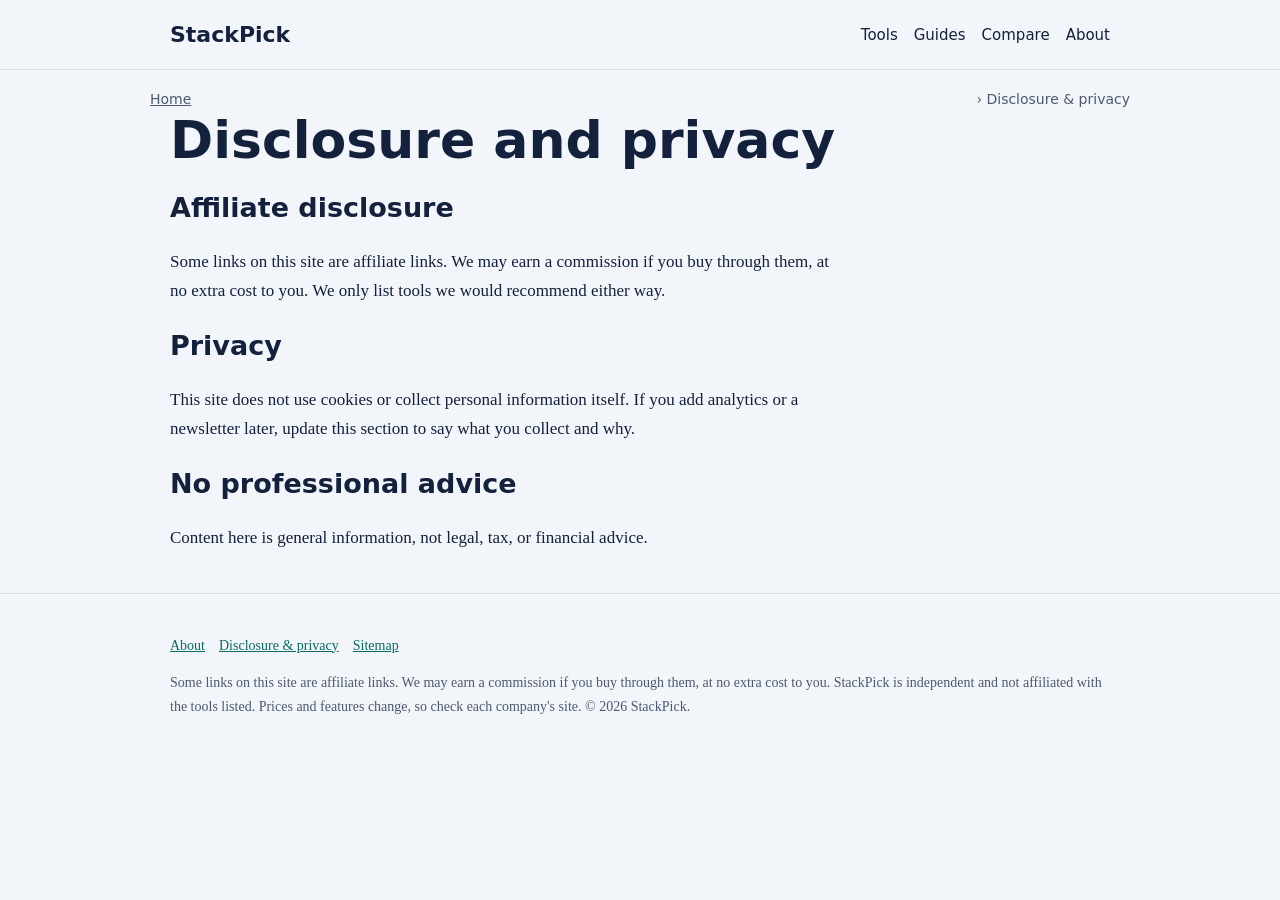
<file: index.html>
<!DOCTYPE html>
<html lang="en-US"><head><meta charset="utf-8">
<meta name="viewport" content="width=device-width, initial-scale=1">
<title>Affiliate Disclosure and Privacy Policy | StackPick</title>
<meta name="description" content="How StackPick earns money through affiliate links and how we handle your information.">
<link rel="canonical" href="https://yourdomain.com/legal/">
<meta name="robots" content="index, follow, max-image-preview:large">
<meta name="theme-color" content="#14213D">
<link rel="icon" href="/favicon.svg" type="image/svg+xml">
<meta property="og:site_name" content="StackPick"><meta property="og:type" content="website">
<meta property="og:title" content="Affiliate Disclosure and Privacy Policy | StackPick"><meta property="og:description" content="How StackPick earns money through affiliate links and how we handle your information.">
<meta property="og:url" content="https://yourdomain.com/legal/"><meta property="og:image" content="https://yourdomain.com/og.svg">
<meta name="twitter:card" content="summary"><meta name="twitter:title" content="Affiliate Disclosure and Privacy Policy | StackPick"><meta name="twitter:description" content="How StackPick earns money through affiliate links and how we handle your information.">
<link rel="stylesheet" href="/style.css"><script type="application/ld+json">{"@context": "https://schema.org", "@type": "BreadcrumbList", "itemListElement": [{"@type": "ListItem", "position": 1, "name": "Home", "item": "https://yourdomain.com/"}, {"@type": "ListItem", "position": 2, "name": "Disclosure & privacy", "item": "https://yourdomain.com/legal/"}]}</script></head><body>
<a class="skip" href="#main">Skip to content</a>
<header class="top"><div class="wrap"><nav aria-label="Main"><a class="logo" href="/">StackPick</a><span>
<a class="l" href="/tools/">Tools</a><a class="l" href="/guides/">Guides</a><a class="l" href="/compare/">Compare</a><a class="l" href="/about/">About</a></span></nav></div></header>
<nav class="crumb wrap" aria-label="Breadcrumb"><a href="/">Home</a> &rsaquo; Disclosure &amp; privacy</nav><main id="main" class="wrap"><section class="art"><h1>Disclosure and privacy</h1><h2>Affiliate disclosure</h2><p>Some links on this site are affiliate links. We may earn a commission if you buy through them, at no extra cost to you. We only list tools we would recommend either way.</p><h2>Privacy</h2><p>This site does not use cookies or collect personal information itself. If you add analytics or a newsletter later, update this section to say what you collect and why.</p><h2>No professional advice</h2><p>Content here is general information, not legal, tax, or financial advice.</p></section></main>
<footer><div class="wrap"><p><a href="/about/">About</a><a href="/legal/">Disclosure &amp; privacy</a><a href="/sitemap.xml">Sitemap</a></p>
<p>Some links on this site are affiliate links. We may earn a commission if you buy through them, at no extra cost to you. StackPick is independent and not affiliated with the tools listed. Prices and features change, so check each company's site. &copy; 2026 StackPick.</p></div></footer>
</body></html>
</file>
<file: style.css>
:root{--bg:#F2F5F9;--card:#fff;--ink:#14213D;--mute:#4d5a72;--line:#d9e0ea;--accent:#0b6b63;--hi:#FFB400}
@media (prefers-color-scheme:dark){:root{--bg:#0e1626;--card:#16213a;--ink:#eef2f8;--mute:#a9b8d0;--line:#2a3857;--accent:#4fd1c5}}
*{box-sizing:border-box}html{scroll-behavior:smooth}
body{margin:0;background:var(--bg);color:var(--ink);font:17px/1.7 Georgia,"Times New Roman",serif}
h1,h2,h3,.btn,nav,th,.crumb{font-family:system-ui,-apple-system,"Segoe UI",Roboto,Arial,sans-serif}
a{color:var(--accent)}.wrap{max-width:980px;margin:0 auto;padding:0 20px}
.skip{position:absolute;left:-999px}.skip:focus{left:10px;top:10px;background:var(--hi);color:#14213D;padding:8px;z-index:9}
header.top{border-bottom:1px solid var(--line)}
nav{display:flex;justify-content:space-between;align-items:center;flex-wrap:wrap;gap:8px;padding:16px 0}
.logo{font-size:22px;font-weight:800;color:var(--ink);text-decoration:none}
nav a.l{color:var(--ink);text-decoration:none;margin-left:16px;font-size:15px}nav a.l:hover{text-decoration:underline}
h1{font-size:clamp(30px,5.5vw,52px);line-height:1.1;margin:0 0 16px;font-weight:800}
h2{font-size:27px;margin:0 0 14px}h3{font-size:20px;margin:24px 0 8px}
.hero{padding:44px 0 24px}.hero p{max-width:34em;color:var(--mute);font-size:19px}
.btn{display:inline-block;background:var(--hi);color:#14213D;padding:12px 20px;border-radius:10px;font-weight:700;text-decoration:none}
a:focus-visible,.btn:focus-visible{outline:3px solid var(--accent);outline-offset:2px}
.grid{display:grid;gap:14px;grid-template-columns:repeat(auto-fill,minmax(250px,1fr))}
.box{background:var(--card);border:1px solid var(--line);border-radius:10px;padding:18px}
.box h3{margin:0 0 6px}.box p{margin:0 0 8px;font-size:15.5px;line-height:1.55}.box a{font-family:system-ui,Arial,sans-serif;font-weight:700}
.for{font-size:14px;color:var(--accent);font-family:system-ui,Arial,sans-serif;font-weight:700;display:block;margin-bottom:6px}
.mute{color:var(--mute)}section{margin:0 0 40px}.art{max-width:680px}
.crumb{font-size:14px;color:var(--mute);padding:18px 0 0}.crumb a{color:var(--mute)}
.tw{overflow-x:auto}table{border-collapse:collapse;width:100%;min-width:560px;background:var(--card)}
th,td{text-align:left;padding:12px;border-bottom:1px solid var(--line);font-size:15px}
.note{background:var(--card);border-left:4px solid var(--hi);padding:12px 16px;font-size:15px;border-radius:6px}
.two{display:grid;gap:14px;grid-template-columns:repeat(auto-fit,minmax(260px,1fr))}
footer{padding:26px 0 48px;color:var(--mute);font-size:14px;border-top:1px solid var(--line);margin-top:40px}footer a{margin-right:14px}
@media (prefers-reduced-motion:reduce){html{scroll-behavior:auto}}
</file>
